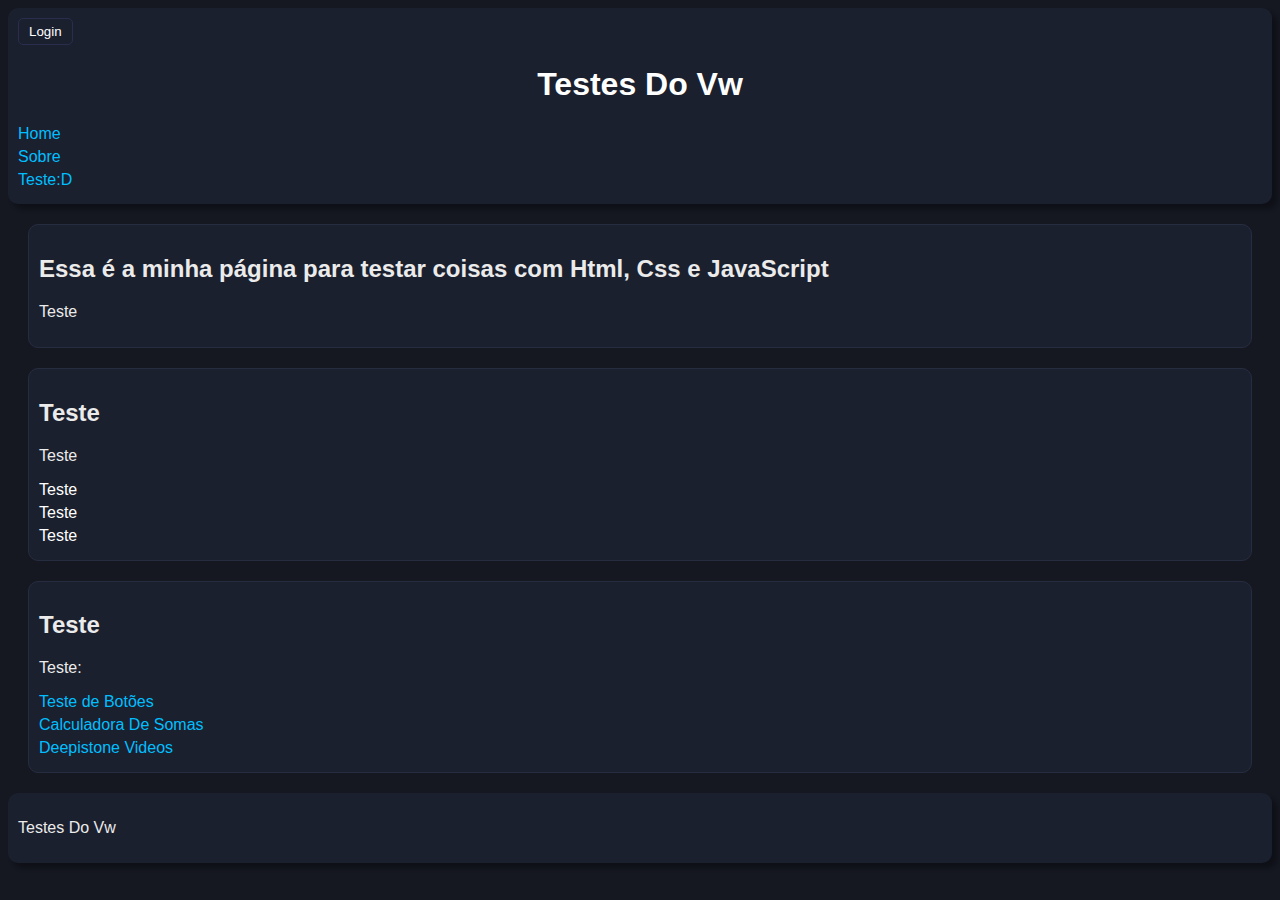
<file: index.html>
<!DOCTYPE html>
<html lang="pt-BR">
	<link rel="shortcut icon" href="login-page/deepifoto.jpg" type="imge/x-icon">
<!-- O DOCTYPE html define o tipo de documento como HTML5 -->

<head>
  <!-- A tag head contém informações sobre a página, como o título e metadados -->

  <title>Teste</title>
  <!-- O título da página, exibido no topo da janela do navegador -->

  <meta charset="UTF-8">
  <!-- Define o conjunto de caracteres como UTF-8 -->

  <meta name="viewport" content="width=device-width, initial-scale=1.0">
  <!-- Define o tamanho da tela e o nível de zoom inicial para dispositivos móveis -->

  <link rel="stylesheet" href="style.css">
  <!---->
   <!--Define um link para um arquivo de folha de estilo CSS -->
</head>

<body>
  <!-- A tag body contém o conteúdo visível da página -->

  <header>
<button id="butaologin" onclick="login()">Login</button>
    
    <!-- A tag header define a seção de cabeçalho da página -->

    <h1>Testes Do Vw</h1>
    <!-- A tag h1 define o título principal da página -->

    <nav>
      <!-- A tag nav define uma seção de navegação -->

      <ul>
        <!-- A tag ul define uma lista não ordenada -->

        <li><a href="#home">Home</a></li>
        <!-- A tag li define um item da lista, e a tag a define um link -->

        <li><a href="#about">Sobre</a></li>

        <li><a href="#Final">Teste:D</a></li>
      </ul>
    </nav>
  </header>

  <main>
    <!-- A tag main define a seção principal da página -->

    <section id="home">
      <!-- A tag section define uma seção do conteúdo -->

      <h2>Essa é a minha página para testar coisas com Html, Css e JavaScript</h2>
      <!-- A tag h2 define um subtítulo -->

      <p>Teste</p>
      <!-- A tag p define um parágrafo -->
    </section>

    <section id="about">
      <h2>Teste</h2>
      <p>Teste</p>
      <ul>
        <li>Teste</li>
        <li>Teste</li>
        <li>Teste</li>
      </ul>
    </section>

    <section id="Final">
      <h2>Teste</h2>
      <p>Teste:</p>
      <ul>
        <li><a href="TesteDeBotoes/Teste.html">Teste de Botões</a></li>
        <li><a href="Calculadora/calculadora.html">Calculadora De Somas</a></li>
        <li><a href="login-page/login.html">Deepistone Videos</a></li>
      </ul>
    </section>
  </main>

  <footer>
    <!-- A tag footer define a seção de rodapé da página -->

    <p>Testes Do Vw</p>
    <!-- A tag p define um parágrafo -->
  </footer>
</body>
<script src="script.js""></script>
</html>
</file>
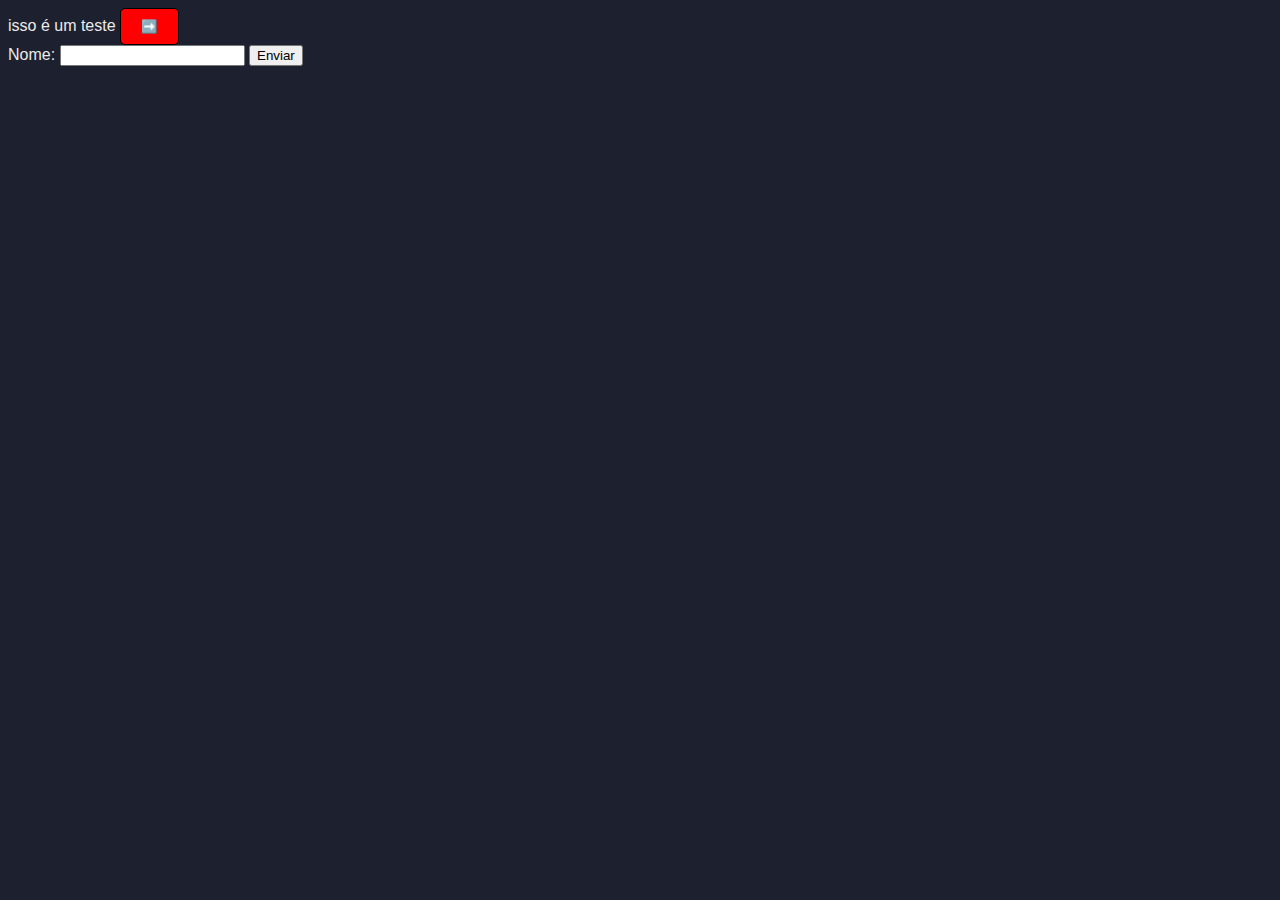
<file: TesteDeBotoes/Teste.html>
<!DOCTYPE html>
<html>
<link rel="stylesheet" href="style4.css">
<meta name="viewport" content="width=device-width, initial-scale=1.0">

<head>
	<title>Teste</title>
	<p1>
		isso é um teste
	</p1>
	<button id="meuBotao">➡️</button>
	<script>
		// Selecionando o botão pelo id
		const meuBotao = document.getElementById('meuBotao');

		// Adicionando um evento de clique ao botão
		meuBotao.addEventListener('click', function () {
			alert('O botão foi clicado!');
			// Aqui você pode adicionar a ação que deseja executar
		});
	</script>

	<form>
		<label for="nome">Nome:</label>
		<input type="text" id="nome" name="nome">
		<input type="submit" value="Enviar">
	</form>

	<style>

	</style>

</html>
</file>
<file: style.css>
/* Seleciona o body e define a cor de fundo, a fonte e o tamanho da fonte */
body {
	background-color: #151721;
	font-family: Arial, sans-serif;
	font-size: 16px;
}

/* Estiliza o cabeçalho, definindo a cor de fundo, cor do texto e espaçamento */
header {
	border-radius: 10px;
	box-shadow: 5px 5px 5px rgba(0, 0, 0, 0.3);
	background-color: #1b202e;
	color: white;
	padding: 10px;
}

/* Estiliza o título principal h1, definindo a cor e o alinhamento do texto */
h1 {
	* color: #4a4a4a;
	text-align: center;
}

/* Estiliza as seções, definindo margens, cor de fundo e bordas */
section {
	border-radius: 10px;
	margin: 20px;
	background-color: #1b202e;
	border: 1px solid #262d40;
	padding: 10px;
}

p {
	color: #ebebeb
}

h2 {
	color: #ebebeb
}

/* Estiliza links, definindo a cor e removendo o sublinhado */
a {
	color: #00bfff;
	text-decoration: none;
}

/* Estiliza a lista, definindo o tipo de lista, margens e preenchimento */
ul {
	list-style-type: none;
	margin: 0;
	padding: 0;
}

/* Estiliza os itens da lista, definindo o espaçamento e cor */
li {
	margin-bottom: 5px;
	color: #ffffff;
}

footer {
	border-radius: 10px;
	box-shadow: 5px 5px 5px rgba(0, 0, 0, 0.3);
	background-color: #1b202e;
	color: white;
	padding: 10px;
}
input[type="text"] {
	background-color:  #1b202e;
	decoration-type: none;
	border: 0.5px solid #3b3b47;
	border-radius: 5px;
	color: white;
}
#deepi {
	border-radius: 100px;
	border: 0.5px solid #7f7f99;
  
}
button {
	background-color: #1b202e;
	color: white;
	border: 1px solid #2c2c4f;;
	border-radius: 5px;
	padding: 5px 10px;
	cursor: pointer;
}
</file>
<file: TesteDeBotoes/style4.css>
body {
	color: #ebebeb;
	background-color: #1d202e;
	font-family: Arial, sans-serif;
}

button {
	background-color: red;
	color: white;
	border: 1px solid black;
	padding: 10px 20px;
	border-radius: 5px;
	cursor: pointer;
}
</file>
